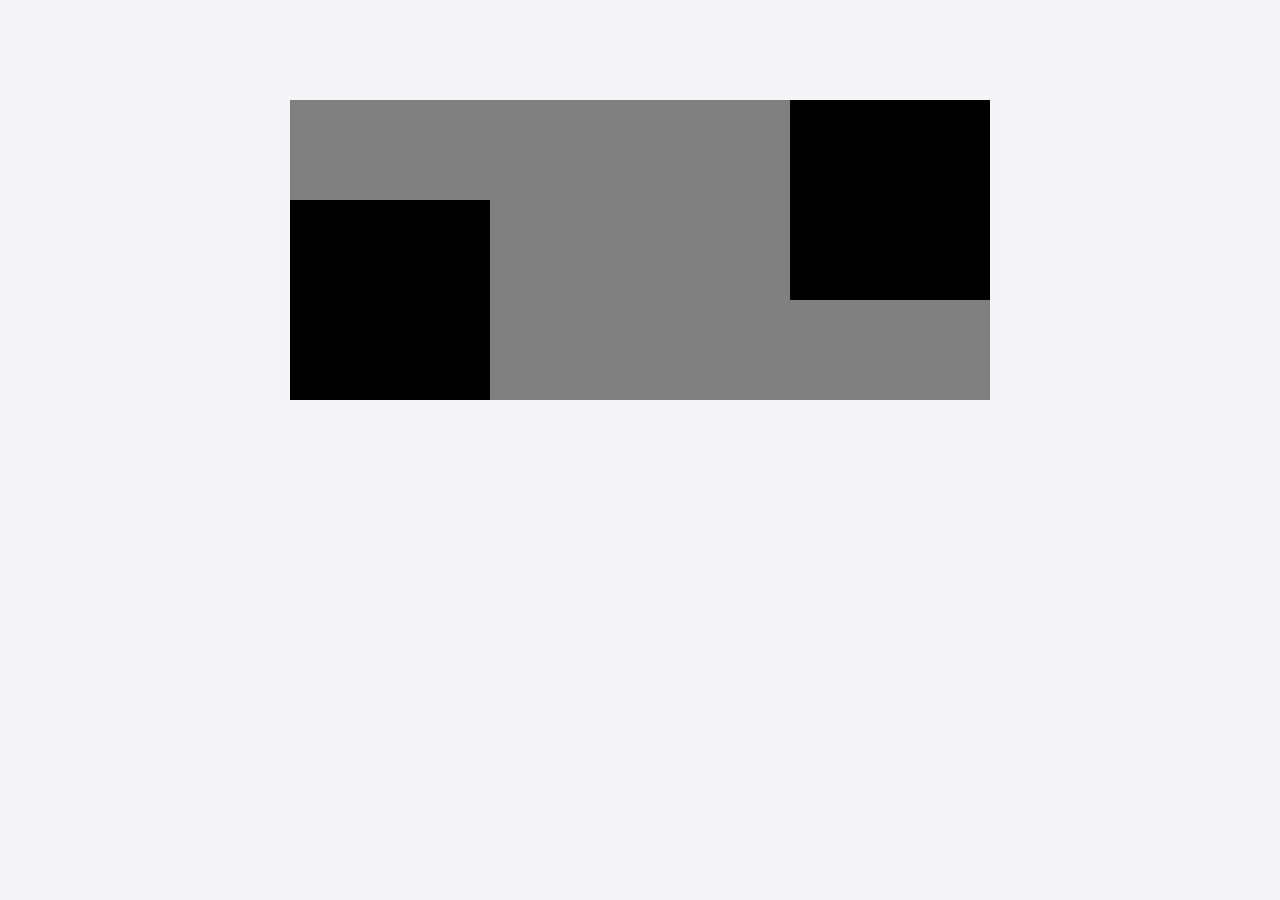
<file: atividade-5/questao-3/index.html>
<!DOCTYPE html>
<html lang="en">
<head>
    <meta charset="UTF-8">
    <meta name="viewport" content="width=device-width, initial-scale=1.0">
    <title>Questão 3</title>
    <link rel="stylesheet" href="styles.css">
</head>
<body>
    <div class="div1">
        <div class="div2"></div>
        <div class="div3"></div>
    </div>
</body>
</html>
</file>
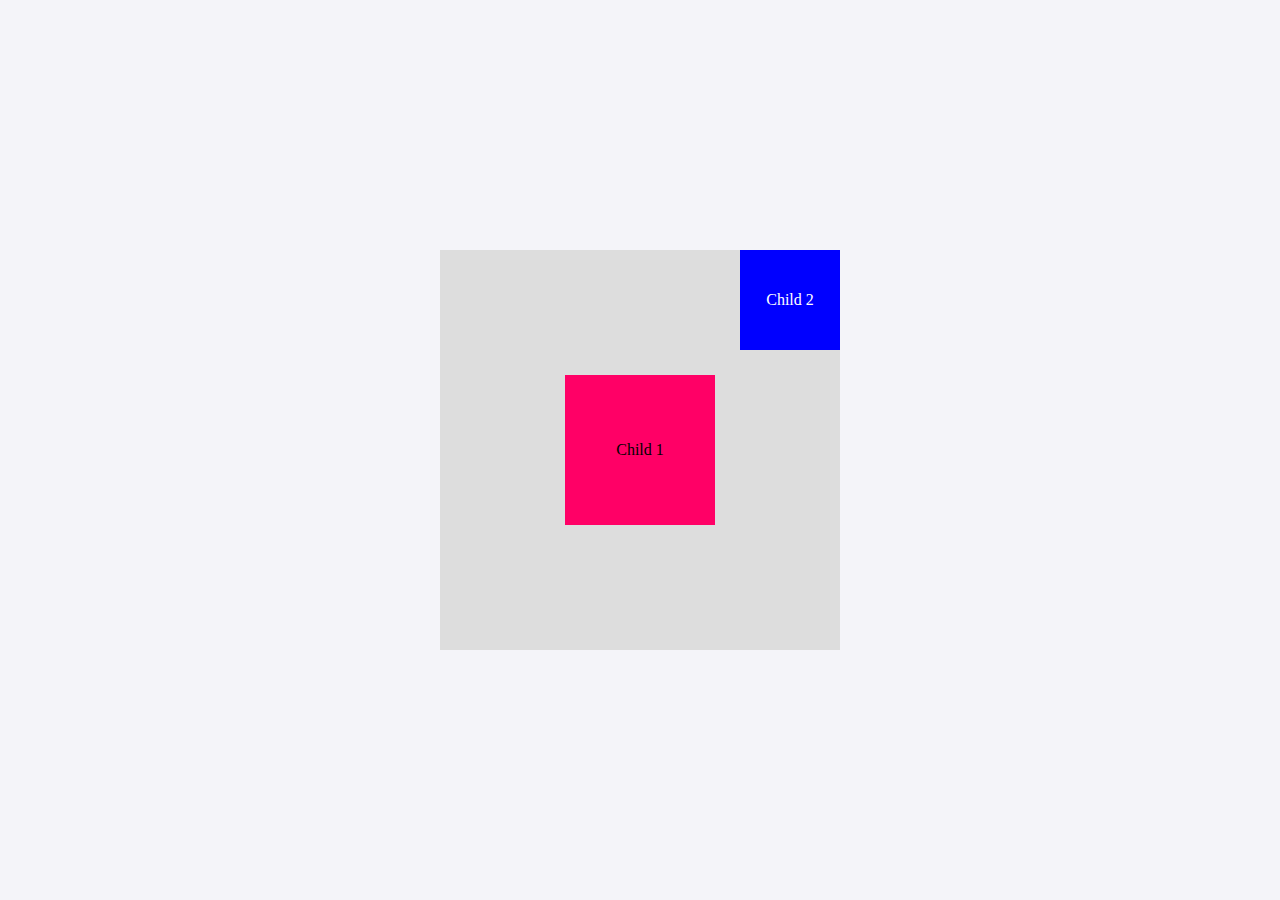
<file: atividade-5/questao-4/index.html>
<!DOCTYPE html>
<html lang="en">
<head>
    <meta charset="UTF-8">
    <meta name="viewport" content="width=device-width, initial-scale=1.0">
    <title>Div Positioning Example</title>
    <link rel="stylesheet" href="styles.css">
</head>
<body>
    <div class="parent">
        <div class="child1">Child 1</div>
        <div class="child2">Child 2</div>
    </div>
</body>
</html>
</file>
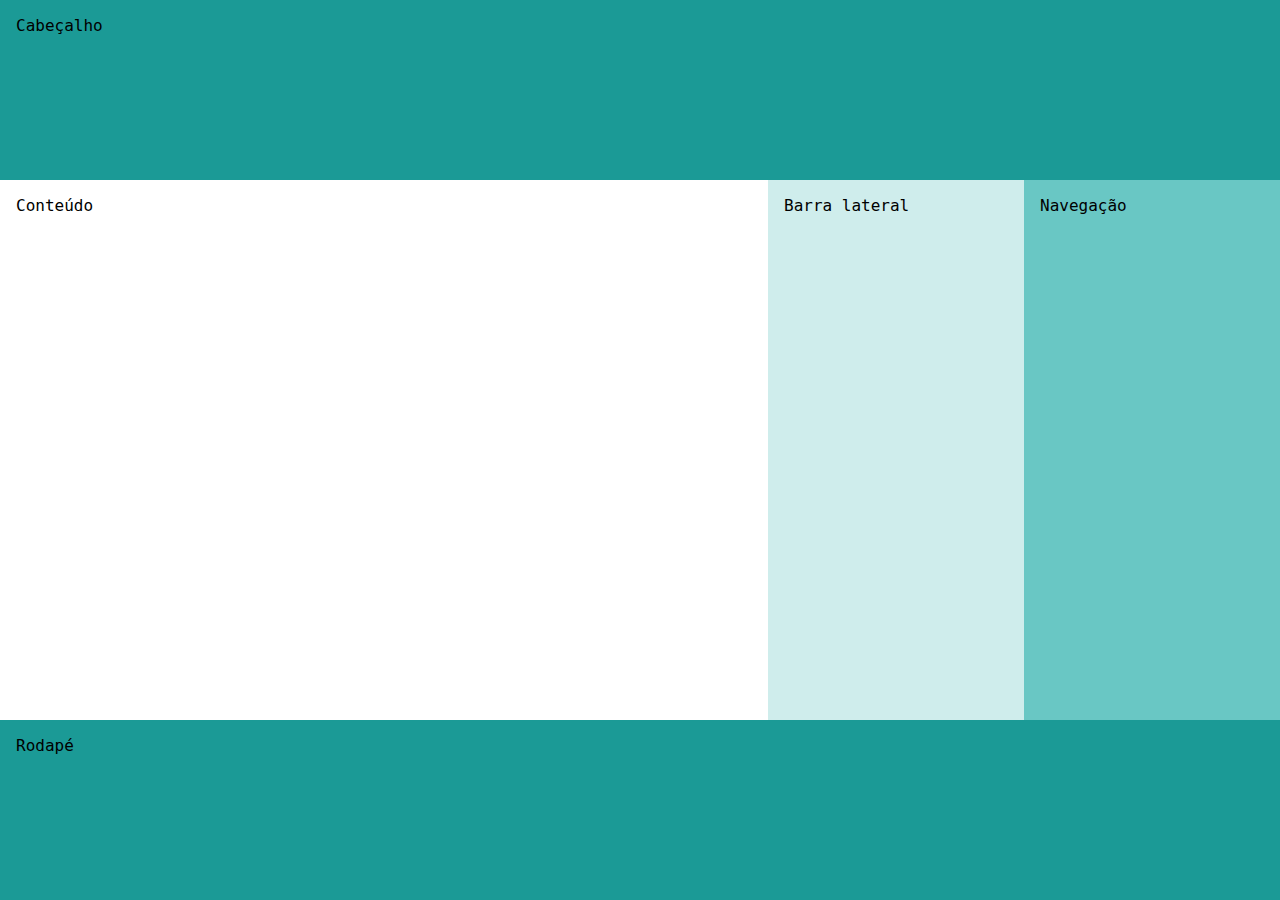
<file: atividade-5/questao-7/modelo-1.html>
<!DOCTYPE html>
<html lang="pt-br">
<head>
	<meta charset="utf-8"/>
	<meta content="width=device-width, initial-scale=1, maximum-scale=1" name="viewport">
	<title>Flexbox - Layout Modelo 1</title>
	<style type="text/css" media="screen">
	  * {
	    box-sizing: border-box; 
	  }
	  body {
	    display: flex;
	    min-height: 100vh;
	    flex-direction: column;
	    margin: 0;
	    font-family: monospace;
	    font-size: 16px;
	  }
	  #main {
	    display: flex;
	    flex: 1;
	  }
	  #main > article {
	    flex: 1;
	    order: 1;
	  }
	  #main > nav, 
	  #main > aside {
	    flex: 0 0 20vw;
	  }
	  #main > nav {
	    background: #69c7c4;
	    order: 3;
	  }
	  #main > aside {
	    background: #cfedec;
	    order: 2;
	  }
	  header, footer {
	    background: #1b9a96;
	    height: 20vh;
	  }
	  header, footer, article, nav, aside {
	    padding: 1em;
	  }
	</style>
</head>

<body>
  <header>Cabeçalho</header>
  <div id="main">
    <article>Conteúdo</article>
    <nav>Navegação</nav>
    <aside>Barra lateral</aside>
  </div>
  <footer>Rodapé</footer>
</body>
</file>
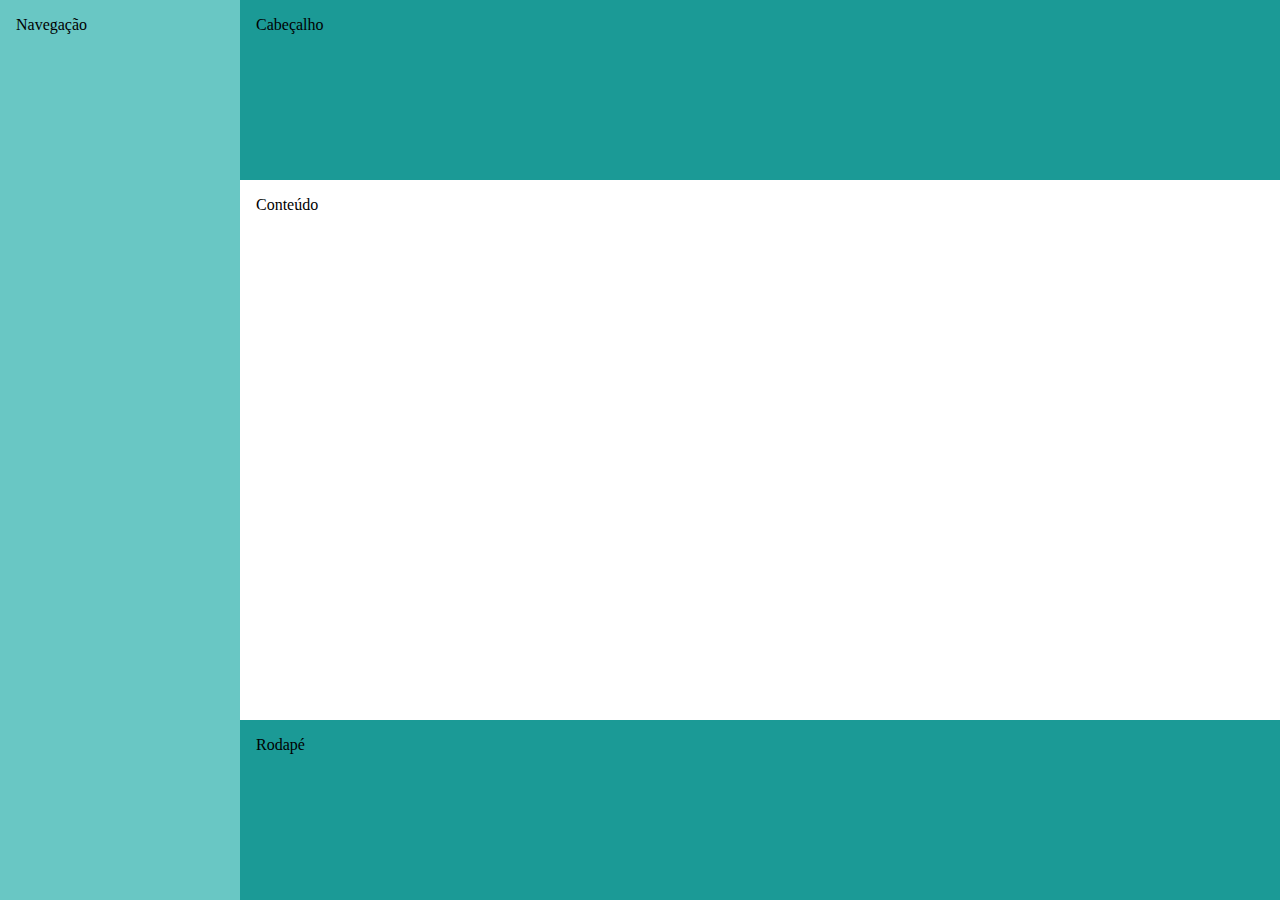
<file: atividade-5/questao-7/modelo-2.html>
<!DOCTYPE html>
<html lang="pt-br">
<head>
	<meta charset="utf-8"/>
	<meta content="width=device-width, initial-scale=1, maximum-scale=1" name="viewport">
	<title>Flexbox - Layout Modelo 2</title>
	<style type="text/css" media="screen">
		
	 	* {
		    box-sizing: border-box; 
		  }
		  body {
		    display: flex;
		    min-height: 100vh;
		    flex-direction: row;
		    margin: 0;
		  }
		  .col-1 {
		    background: #69c7c4;
		    flex: 1;
		  }
		  .col-2 {
		    display: flex;
		    flex-direction: column;
		    flex: 5;
		  }
		  .content {
		    display: flex;
		    flex-direction: row;
		  }
		  .content > article {
		    flex: 4;
		    min-height: 60vh;
		  }
		  header, footer {
		    background: #1b9a96;
		    height: 20vh;
		  }
		  header, footer, article, nav {
		    padding: 1em;
		  }
	  
	</style>
</head>

<body>
  <nav class="col-1">Navegação</nav>
  <div class="col-2">
  	<header>Cabeçalho</header>
    <main class="content">
    <article>Conteúdo</article>
    </main>
  	<footer>Rodapé</footer>
  </div>
</body>
</file>
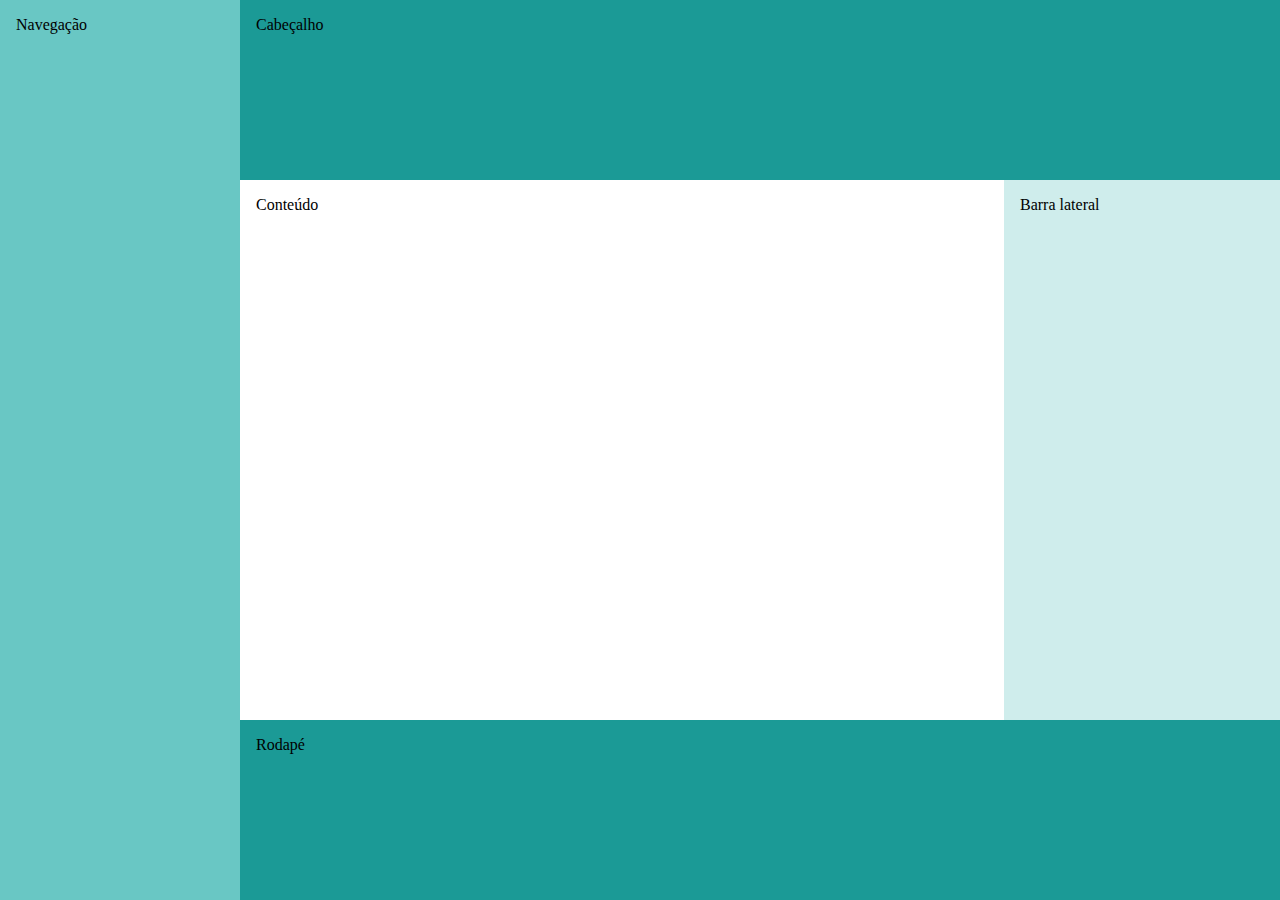
<file: atividade-5/questao-7/modelo-3.html>
<!DOCTYPE html>
<html lang="pt-br">
<head>
	<meta charset="utf-8"/>
	<meta content="width=device-width, initial-scale=1, maximum-scale=1" name="viewport">
	<title>Flexbox - Layout Modelo 3</title>
	<style type="text/css" media="screen">
	 	 * {
   			 box-sizing: border-box; 
		  }
		  body {
		    display: flex;
		    min-height: 100vh;
		    flex-direction: row;
		    margin: 0;
		  }
		  .col-1 {
		    background: #69c7c4;
		    flex: 1;
		  }
		  .col-2 {
		    display: flex;
		    flex-direction: column;
		    flex: 5;
		  }
		  .content {
		    display: flex;
		    flex-direction: row;
		  }
		  .content > article {
		    flex: 3;
		    min-height: 60vh;
		  }
		  .content > aside {
		    background: #cfedec;
		    flex: 1;
		  }
		  header, footer {
		    background: #1b9a96;
		    height: 20vh;
		  }
		  header, footer, article, nav, aside {
		    padding: 1em;
		  }
	</style>
</head>

<body>
  <nav class="col-1">Navegação</nav>
  <div class="col-2">
  	<header>Cabeçalho</header>
    <main class="content">
    <article>Conteúdo</article>
    <aside>Barra lateral</aside>
    </main>
  	<footer>Rodapé</footer>
  </div>
</body>
</file>
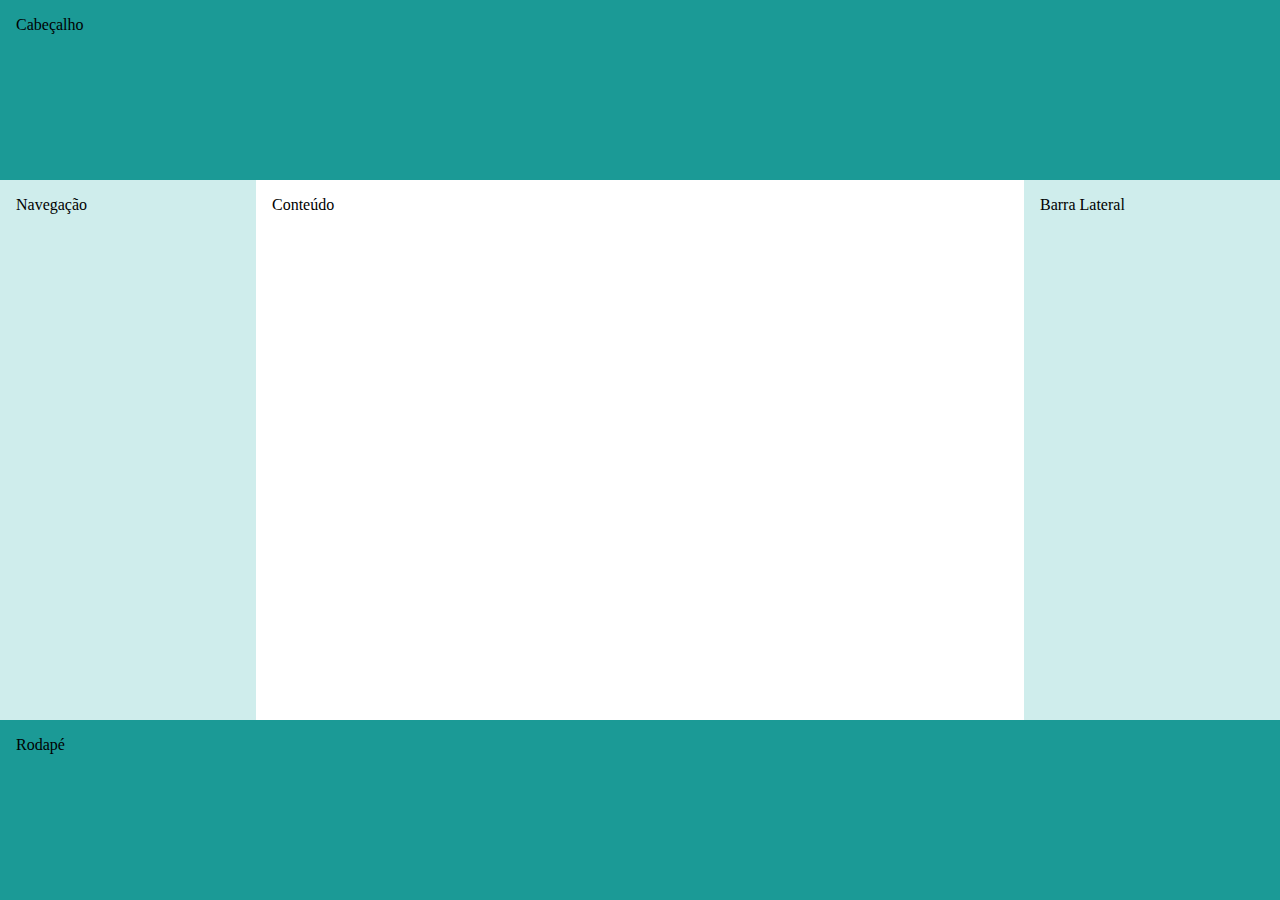
<file: atividade-5/questao-7/modelo-4.html>
<!DOCTYPE html>
<html lang="pt-br">
<head>
	<meta charset="utf-8"/>
	<meta content="width=device-width, initial-scale=1, maximum-scale=1" name="viewport">
	<title>Flexbox - Layout Modelo 5</title>
	<style type="text/css" media="screen">
	 	* {
		   box-sizing: border-box; 
		  }
		  body {
		    margin: 0;
		  }
		  #main {
		    display: flex;
		    min-height: calc(100vh - 40vh);
		  }
		  #main > article {
		    flex: 1;
		  }
		  #main > nav, 
		  #main > aside {
		    flex: 0 0 20vw;
		    background: #cfedec;
		  }
		  #main > nav {
		    order: -1;
		  }
		  header, footer, article, nav, aside {
		    padding: 1em;
		  }
		  header, footer {
		    background: #1b9a96;
		    height: 20vh;
		  }
	</style>
</head>

<body>
  <header>Cabeçalho</header>
  <div id="main">
    <article>Conteúdo</article>
    <nav>Navegação</nav>
    <aside>Barra Lateral</aside>
  </div>
  <footer>Rodapé</footer>
</body>
</file>
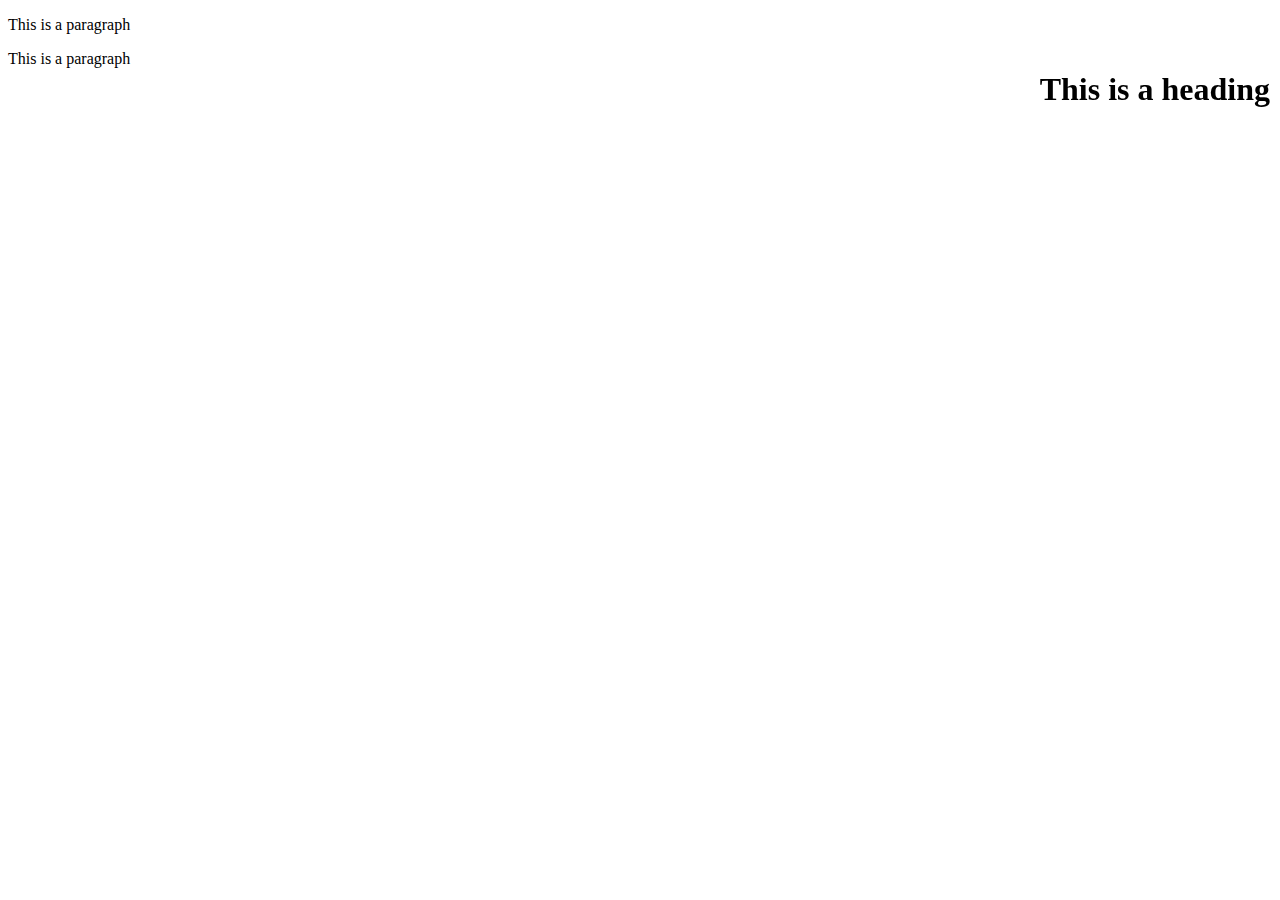
<file: atividade-5/questao-1/ex1/exercicio-1.html>
<!DOCTYPE html>
<html lang="en">
<head>
    <meta charset="UTF-8">
    <meta name="viewport" content="width=device-width, initial-scale=1.0">
    <title>Hello World</title>
    <link rel="stylesheet" href="styles-1.css">
</head>
<body>
    <h1>This is a heading</h1>
    <p>This is a paragraph</p>
    <p>This is a paragraph</p>
  </body>
</html>
</file>
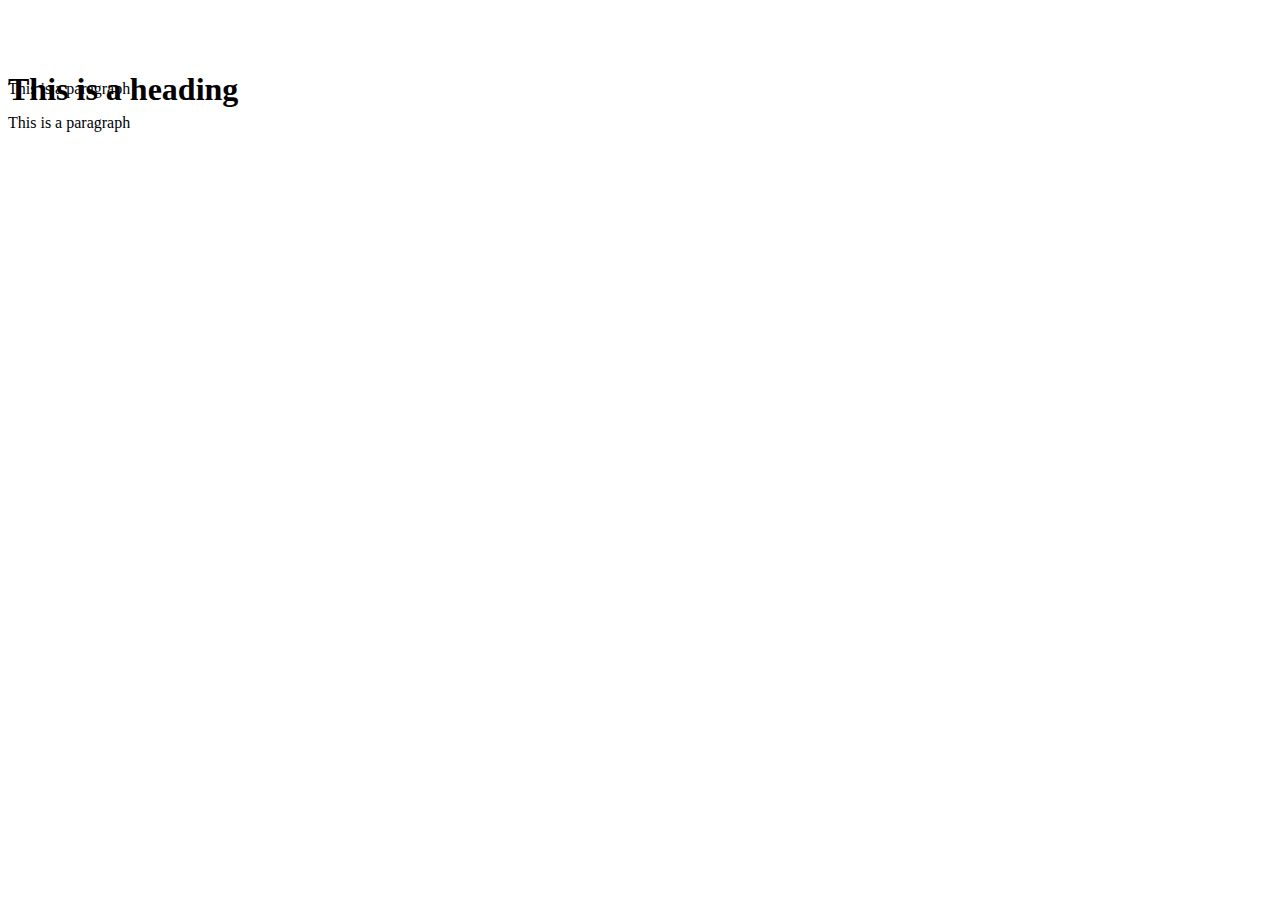
<file: atividade-5/questao-1/ex2/exercicio-2.html>
<!DOCTYPE html>
<html lang="en">
<head>
    <meta charset="UTF-8">
    <meta name="viewport" content="width=device-width, initial-scale=1.0">
    <title>Hello World</title>
    <link rel="stylesheet" href="styles-2.css">
</head>
<body>
    <h1>This is a heading</h1>
    <p>This is a paragraph</p>
    <p>This is a paragraph</p>
  </body>
</html>
</file>
<file: atividade-5/questao-3/styles.css>
* {
  margin: 0;
  padding: 0;
  box-sizing: border-box;
}

body {
  display: flex;
  justify-content: center;
  align-items: flex-start;
  height: 100vh;
  background-color: #f4f4f9;
}

/* Estilos para a div1 */
.div1 {
  width: 700px;
  height: 300px;
  background-color: gray;
  margin-top: 100px;
  position: relative;
}

/* Estilos para a div2 */
.div2 {
  width: 200px;
  height: 200px;
  background-color: black;
  position: absolute;
  top: 100px; /* 100px para baixo */
  left: 0;
}

/* Estilos para a div3 */
.div3 {
  width: 200px;
  height: 200px;
  background-color: black;
  position: absolute;
  top: 0;
  right: 0;
}
</file>
<file: atividade-5/questao-4/styles.css>
* {
  margin: 0;
  padding: 0;
  box-sizing: border-box;
}

body {
  display: flex;
  justify-content: center;
  align-items: center;
  height: 100vh;
  background-color: #f4f4f9;
}

.parent {
  width: 400px;
  height: 400px;
  background-color: #ddd;
  position: relative;
  display: flex;
  justify-content: center;
  align-items: center;
}

.child1 {
  width: 150px;
  height: 150px;
  background-color: #f06;
  display: flex;
  justify-content: center;
  align-items: center;
  z-index: 1;
}

.child2 {
  width: 100px;
  height: 100px;
  background-color: #00f;
  position: absolute;
  top: 0;
  right: 0;
  display: flex;
  justify-content: center;
  align-items: center;
  color: #fff;
}
</file>
<file: atividade-5/questao-1/ex1/styles-1.css>
h1 {
  position: fixed;
  top: 50px;
  right: 10px;
}
</file>
<file: atividade-5/questao-1/ex2/styles-2.css>
h1 {
  position: relative;
  top: 50px;
}
</file>
